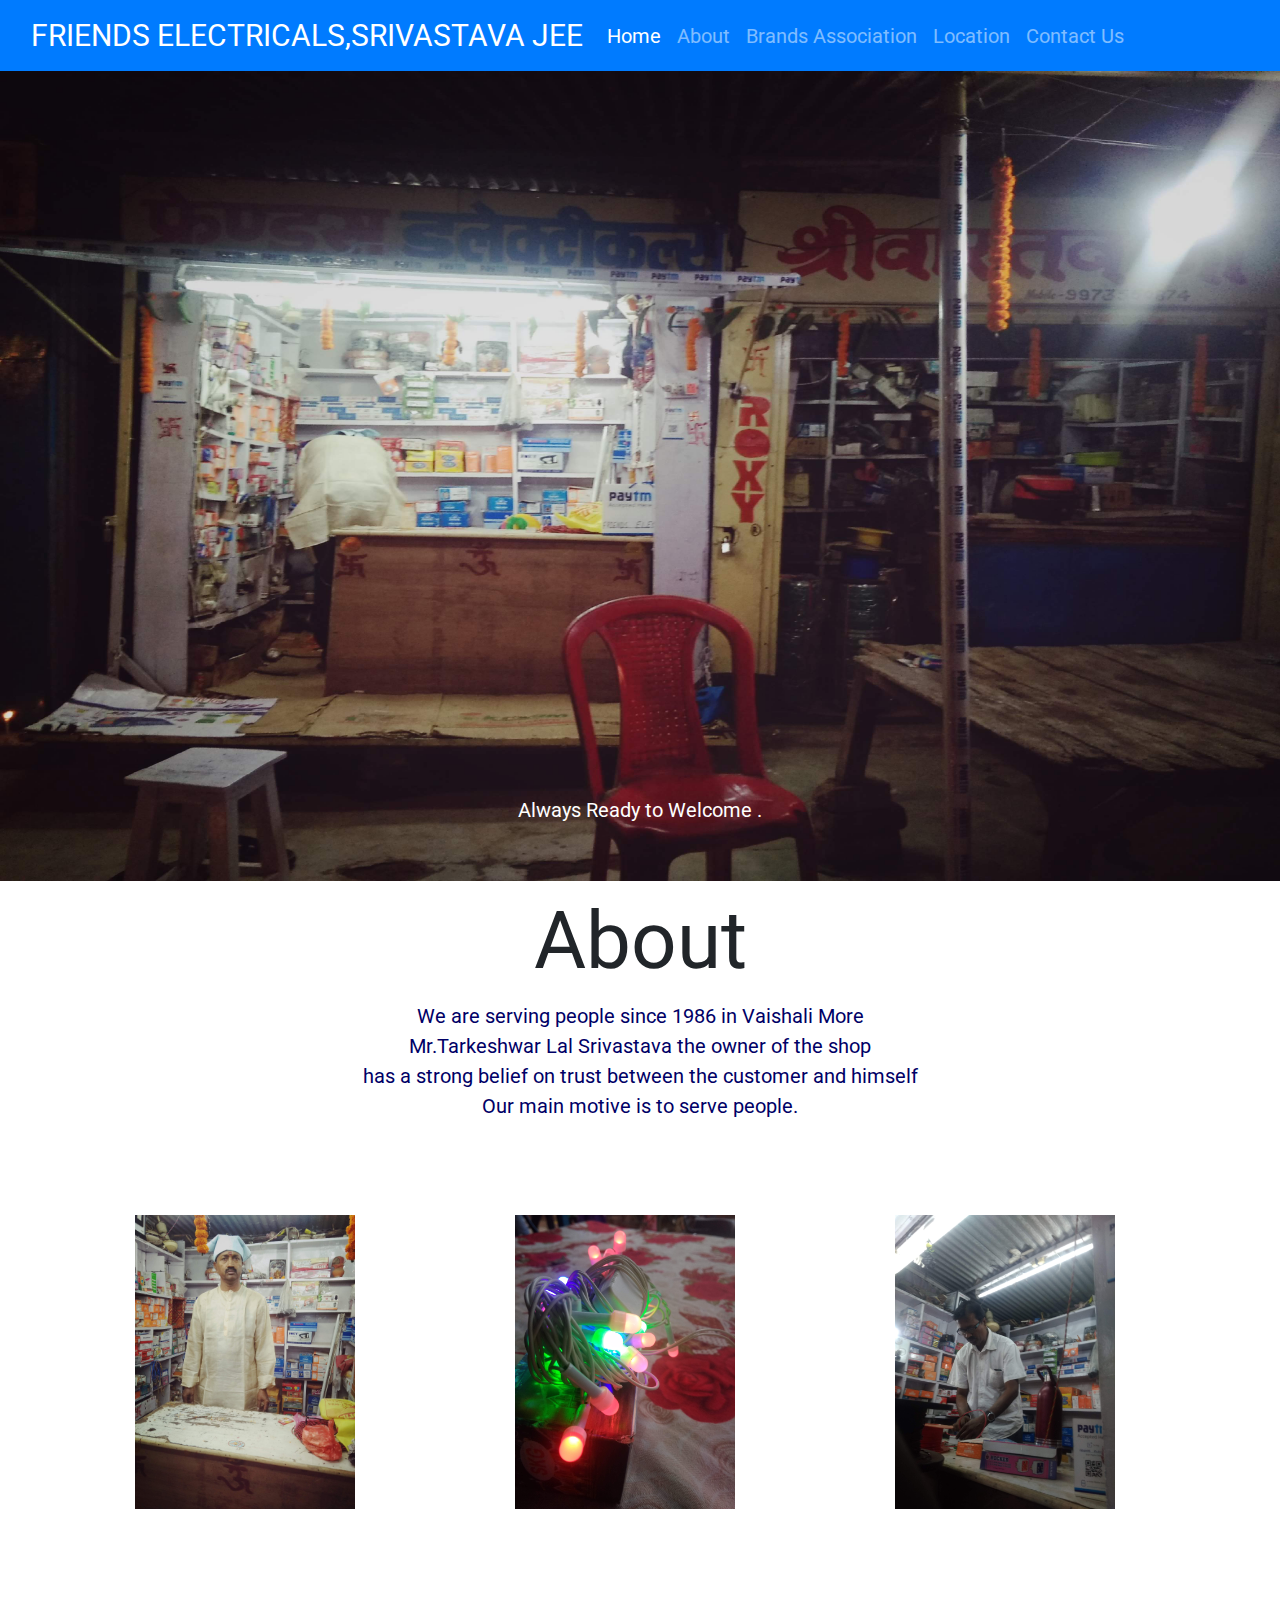
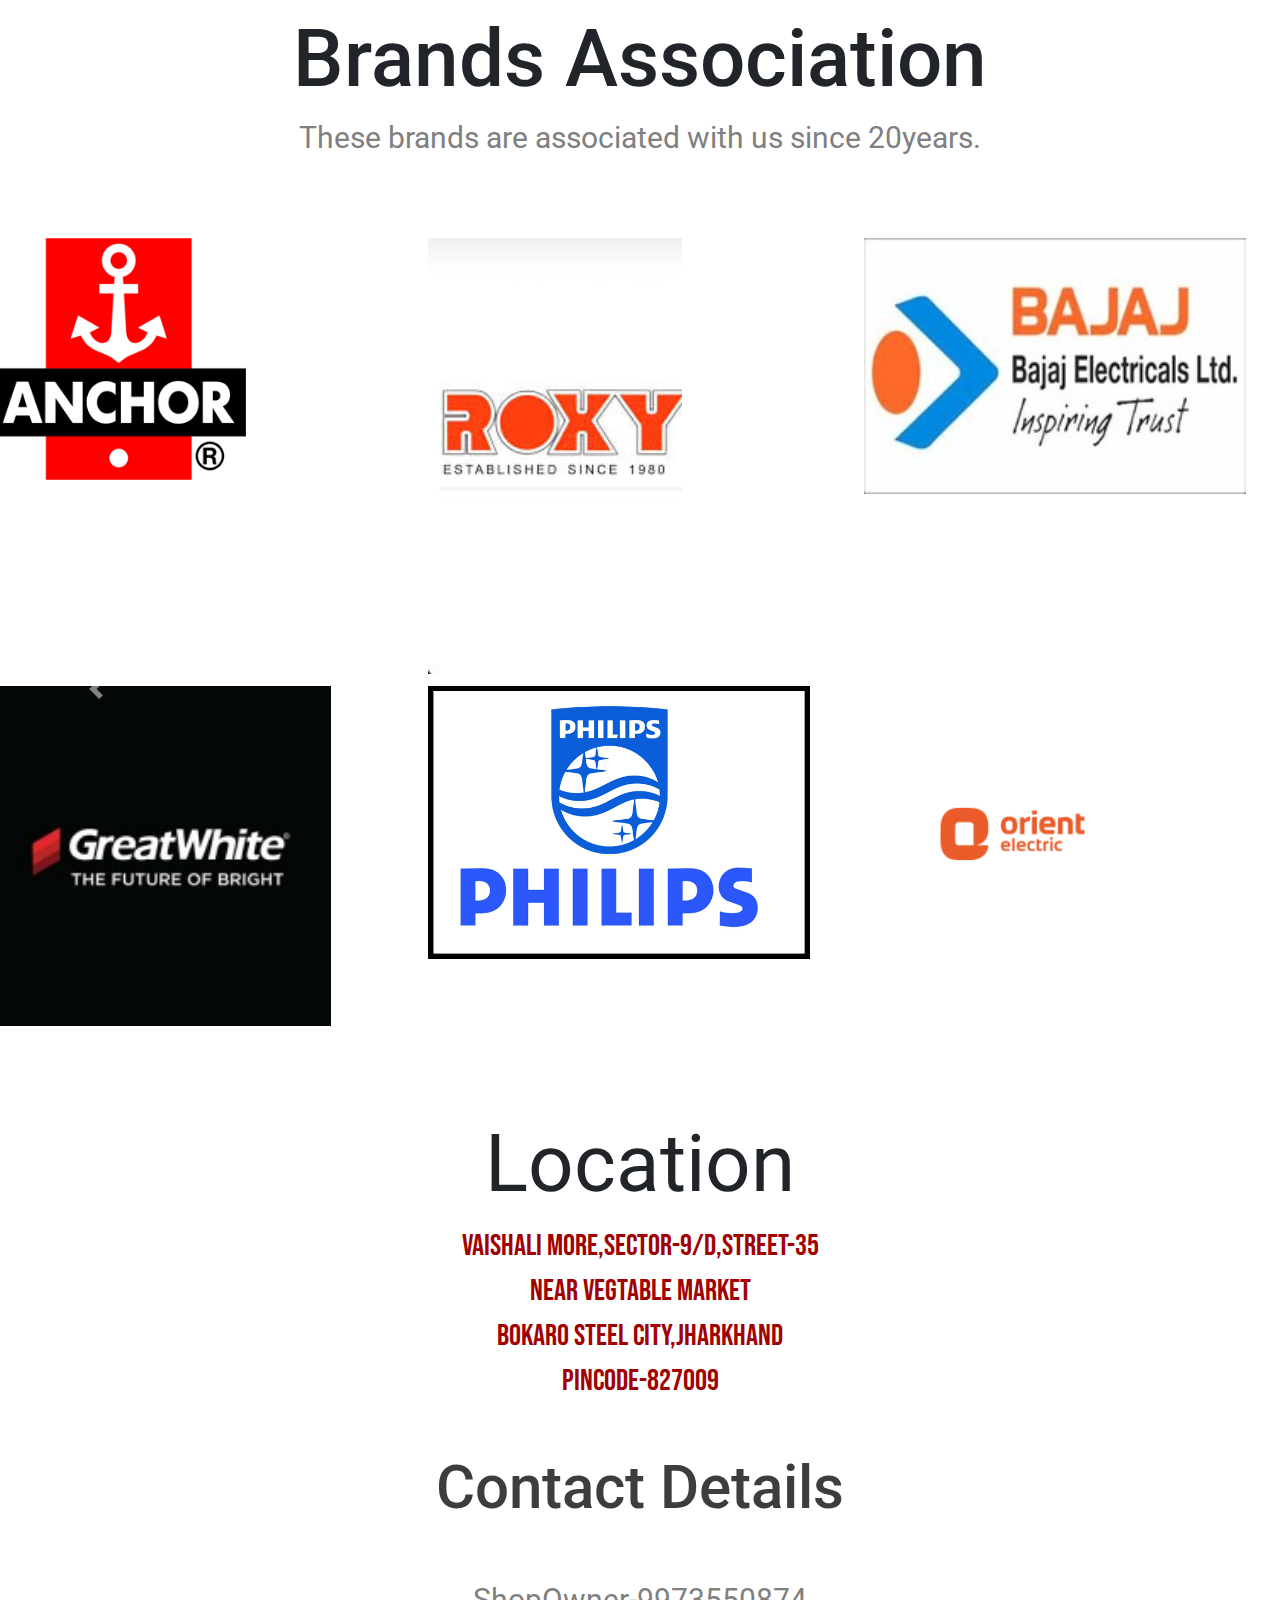
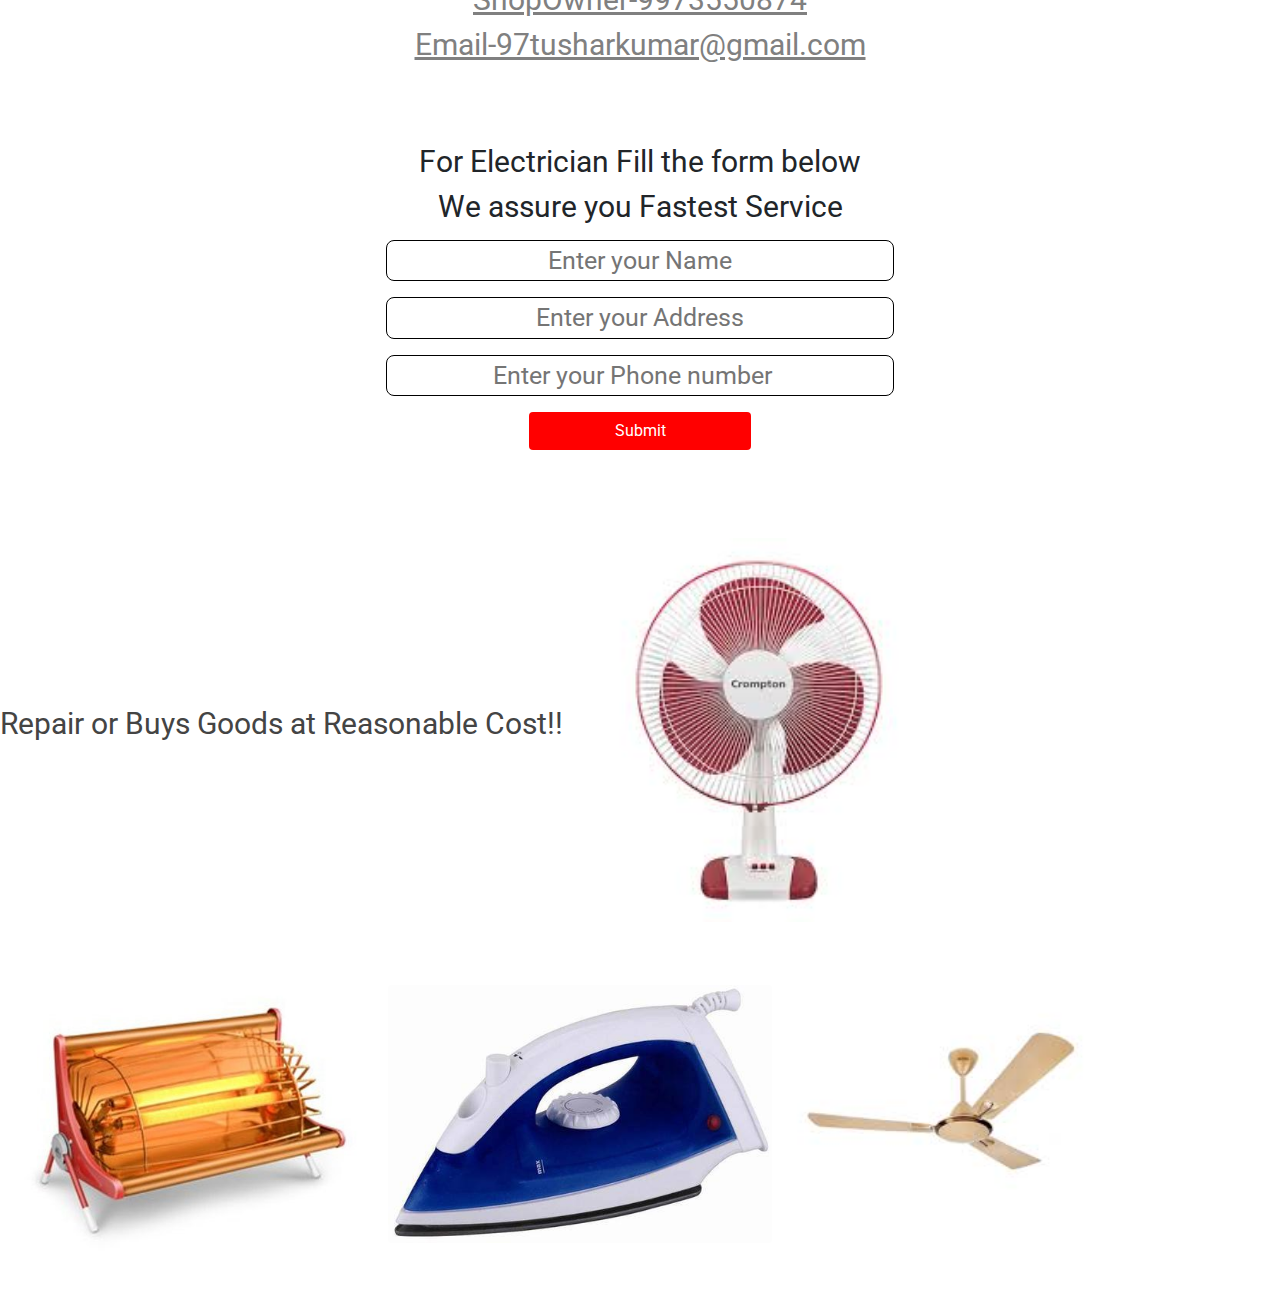
<file: index.html>
<head><meta name="viewport" content="width=device-width,initial-scale=1,maximum-scale=1,user-scalable=no">
  <meta http-equiv="X-UA-Compatible" content="IE=edge,chrome=1">
  <meta name="HandheldFriendly" content="true">
</head>
<link href="https://cdn.jsdelivr.net/npm/bootstrap@5.0.0-beta1/dist/css/bootstrap.min.css" rel="stylesheet"
  integrity="sha384-giJF6kkoqNQ00vy+HMDP7azOuL0xtbfIcaT9wjKHr8RbDVddVHyTfAAsrekwKmP1" crossorigin="anonymous">
<link rel="stylesheet" href="style1.css">
<link rel="preconnect" href="https://fonts.gstatic.com">
<link href="https://fonts.googleapis.com/css2?family=Bebas+Neue&display=swap" rel="stylesheet">
<link href="https://fonts.googleapis.com/css2?family=Roboto:wght@700&display=swap" rel="stylesheet">
<nav class="navbar navbar-expand-lg navbar-dark bg-primary">
  <div class="container-fluid">
    <a class="navbar-brand" href="#">FRIENDS ELECTRICALS,SRIVASTAVA JEE</a>
    <button class="navbar-toggler" type="button" data-bs-toggle="collapse" data-bs-target="#navbarSupportedContent"
      aria-controls="navbarSupportedContent" aria-expanded="false" aria-label="Toggle navigation">
      <span class="navbar-toggler-icon"></span>
    </button>
    <div class="collapse navbar-collapse" id="navbarSupportedContent">
      <ul class="navbar-nav me-auto mb-2 mb-lg-0">
        <li class="nav-item">
          <a class="nav-link active" aria-current="page" href="#">Home</a>
        </li>
        <li class="nav-item">
          <a class="nav-link" href="#About">About</a>
        </li>
        <li class="nav-item">
          <a class="nav-link" href="#Brands Association">Brands Association</a>
        </li>
        <li class="nav-item">
          <a class="nav-link" href="#Location">Location</a>
        </li>
        <li class="nav-item">
          <a class="nav-link" href="#Contact Us">Contact Us</a>
        </li>
        </li>

        </li>
      </ul>

    </div>
  </div>
</nav>
<link rel="stylesheet" href="https://maxcdn.bootstrapcdn.com/bootstrap/4.0.0/css/bootstrap.min.css"
  integrity="sha384-Gn5384xqQ1aoWXA+058RXPxPg6fy4IWvTNh0E263XmFcJlSAwiGgFAW/dAiS6JXm" crossorigin="anonymous">

<script src="https://code.jquery.com/jquery-3.2.1.slim.min.js"
  integrity="sha384-KJ3o2DKtIkvYIK3UENzmM7KCkRr/rE9/Qpg6aAZGJwFDMVNA/GpGFF93hXpG5KkN" crossorigin="anonymous"></script>
<script src="https://cdnjs.cloudflare.com/ajax/libs/popper.js/1.12.9/umd/popper.min.js"
  integrity="sha384-ApNbgh9B+Y1QKtv3Rn7W3mgPxhU9K/ScQsAP7hUibX39j7fakFPskvXusvfa0b4Q" crossorigin="anonymous"></script>
<script src="https://maxcdn.bootstrapcdn.com/bootstrap/4.0.0/js/bootstrap.min.js"
  integrity="sha384-JZR6Spejh4U02d8jOt6vLEHfe/JQGiRRSQQxSfFWpi1MquVdAyjUar5+76PVCmYl" crossorigin="anonymous"></script>

<div id="carouselExampleIndicators" class="carousel slide-fade" data-ride="carousel">
  <ol class="carousel-indicators">
    <li data-target="#carouselExampleIndicators" data-slide-to="0" class="active"></li>
    <li data-target="#carouselExampleIndicators" data-slide-to="1"></li>
    <li data-target="#carouselExampleIndicators" data-slide-to="2"></li>
  </ol>
  <div class="carousel-inner">
    <div class="carousel-item active">
      <img class="d-block w-100" class="active" height="90%" src="shop.jpg" alt="First slide">
      <div class="carousel-caption d-none d-md-block">
        
        <p>Always Ready to Welcome .</p>
      </div>
    </div>
    <div class="carousel-item">
      <img class="d-block w-100" height="80%" src="shop3.jpg" alt="Second slide">
      <div class="carousel-caption d-none d-md-block">
        <h6>FRIENDS ELECTRICAL,SRIVASTAVA JEE</h6>
        <P7>Vaishali More,Sector-9/D</P7>
      </div>
    </div>
    <div class="carousel-item">
      <img class="d-block w-100" height=50% src="handshake1.jpg" alt="Third slide">
    </div>
  </div>
  <a class="carousel-control-prev" href="#carouselExampleIndicators" role="button" data-slide="prev">
    <span class="carousel-control-prev-icon" aria-hidden="true"></span>
    <span class="sr-only">Previous</span>
  </a>

  <body style="background-color:rgb(255, 255, 255);">
    <div class="container">
      <h id="About">About</h>
      <p>We are serving people since 1986 in Vaishali More<br />Mr.Tarkeshwar Lal Srivastava the owner of the
        shop<br />has a strong belief on trust between the customer and himself<br />Our main motive is to serve
        people.</p>
      <br />
      <br />
      <br />
      <div class="row">
        <div class="column">
          <img src="papa.jpg" alt="Snow" style="width:60%">
        </div>
        <div class="column">
          <img src="shoplight.jpg" alt="Forest" style="width:60%">
        </div>
        <div class="column">
          <img src="shopown.jpg" alt="Mountains" style="width:60%">
        </div>

      </div>
    </div>
    <br />
    <br />
    <br />
    <br />
    <div class="container">
      <h2 id="Brands Association">Brands Association</h2>
      <p1>These brands are associated with us since 20years.</p1>
    </div>
    <br />
    <br />
    <br />
    <div class="row">
      <div class="column">
        <img src="anchor.png" alt="Snow" style="width:60%">
      </div>
      <div class="column">
        <img src="roxy.jpg" alt="Forest" style="width:60%">
      </div>
      <div class="column">
        <img src="bajaj.jpg" alt="Mountains" style="width:90%">
      </div>
      <div class="column">
        <img src="greatwhite.jpg" alt="Snow" style="width:80%">
      </div>
      <div class="column">
        <img src="philips.jpg" alt="Snow" style="width:90%">
      </div>
      <div class="column">
        <img src="orient.png" alt="Snow" style="width:70%">
      </div>

    </div>

    <br />
    <br />
    <br />
    <div class="container">

      <h9 id="Location">Location</h9><br />
      <p9>Vaishali More,Sector-9/D,Street-35<br />Near Vegtable Market<br />Bokaro Steel
        City,Jharkhand<br />Pincode-827009<br /></p9>
    </div>
    <br />
    <br />

    <div class="container">


      <h4 id="Contact Us">Contact Details</h4>
      <p11><br />ShopOwner-9973550874
        <br />Email-97tusharkumar@gmail.com
      </p11>
      <br />
      <br />
      <br />
      <br />
    </div>
    <div class="container">
      <h15>For Electrician Fill the form below<br />We assure you Fastest Service</h15>
      <form action="noaction.php">
        <div class="form-group">
          <input type="text" name="" placeholder="Enter your Name">
        </div>
        <div class="form-group">
          <input type="text" name="" placeholder="Enter your Address">
        </div>
        <div class="form-group">
          <input type="number" name="" placeholder="Enter your Phone number">
        </div>

        <button class="btn">Submit</button>
      </form>
    </div>
   <br/>
   <br/>
   <br/>
    <h8>Repair or Buys Goods at Reasonable Cost!!</h8>
      <img src="fan.jpg" class="rounded float-start" alt="..." style="width:30%">
      <img src="roomheater.jpg" class="rounded float-end" alt="..." style="width:30%">
      <img src="iron1.jpg" class="rounded float-start" alt="..." style="width:30%">
      <img src="wallfan.jpg" class="rounded float-end" alt="..." style="width:30%">
  </body>
</file>
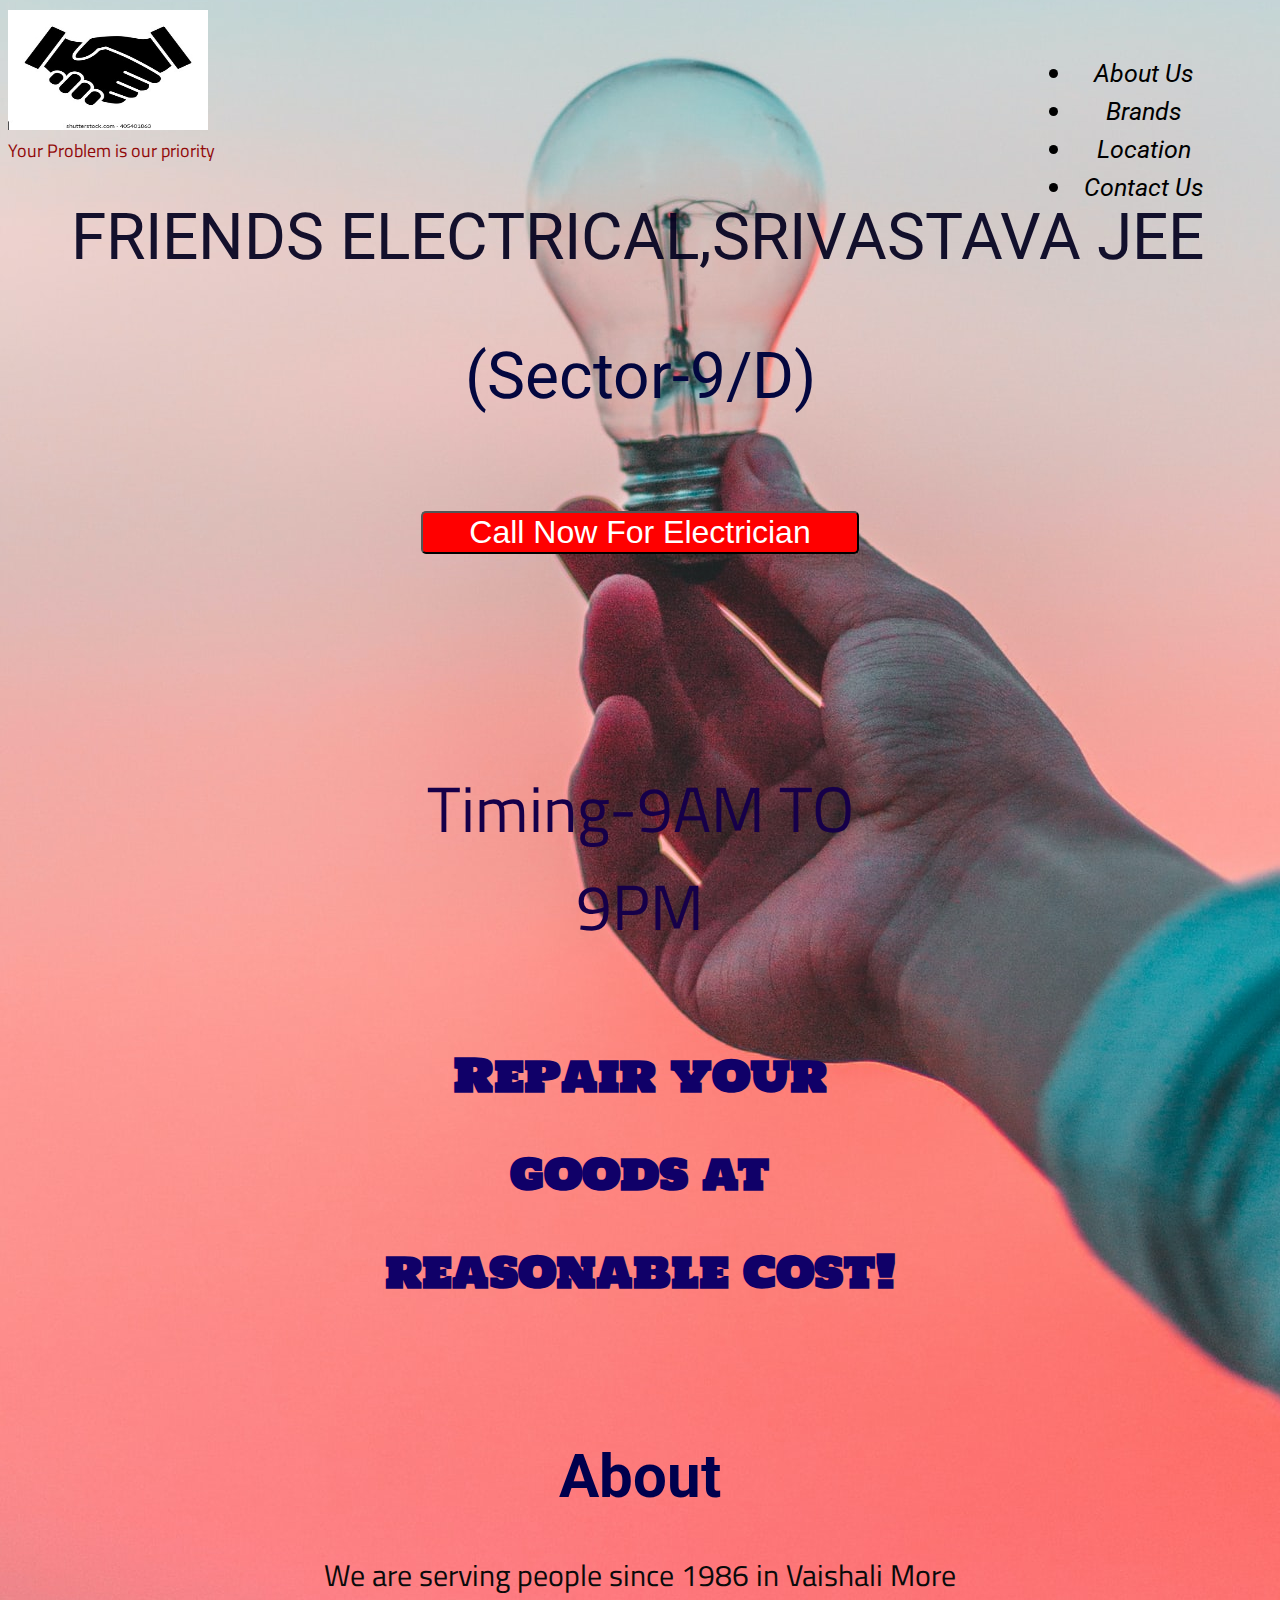
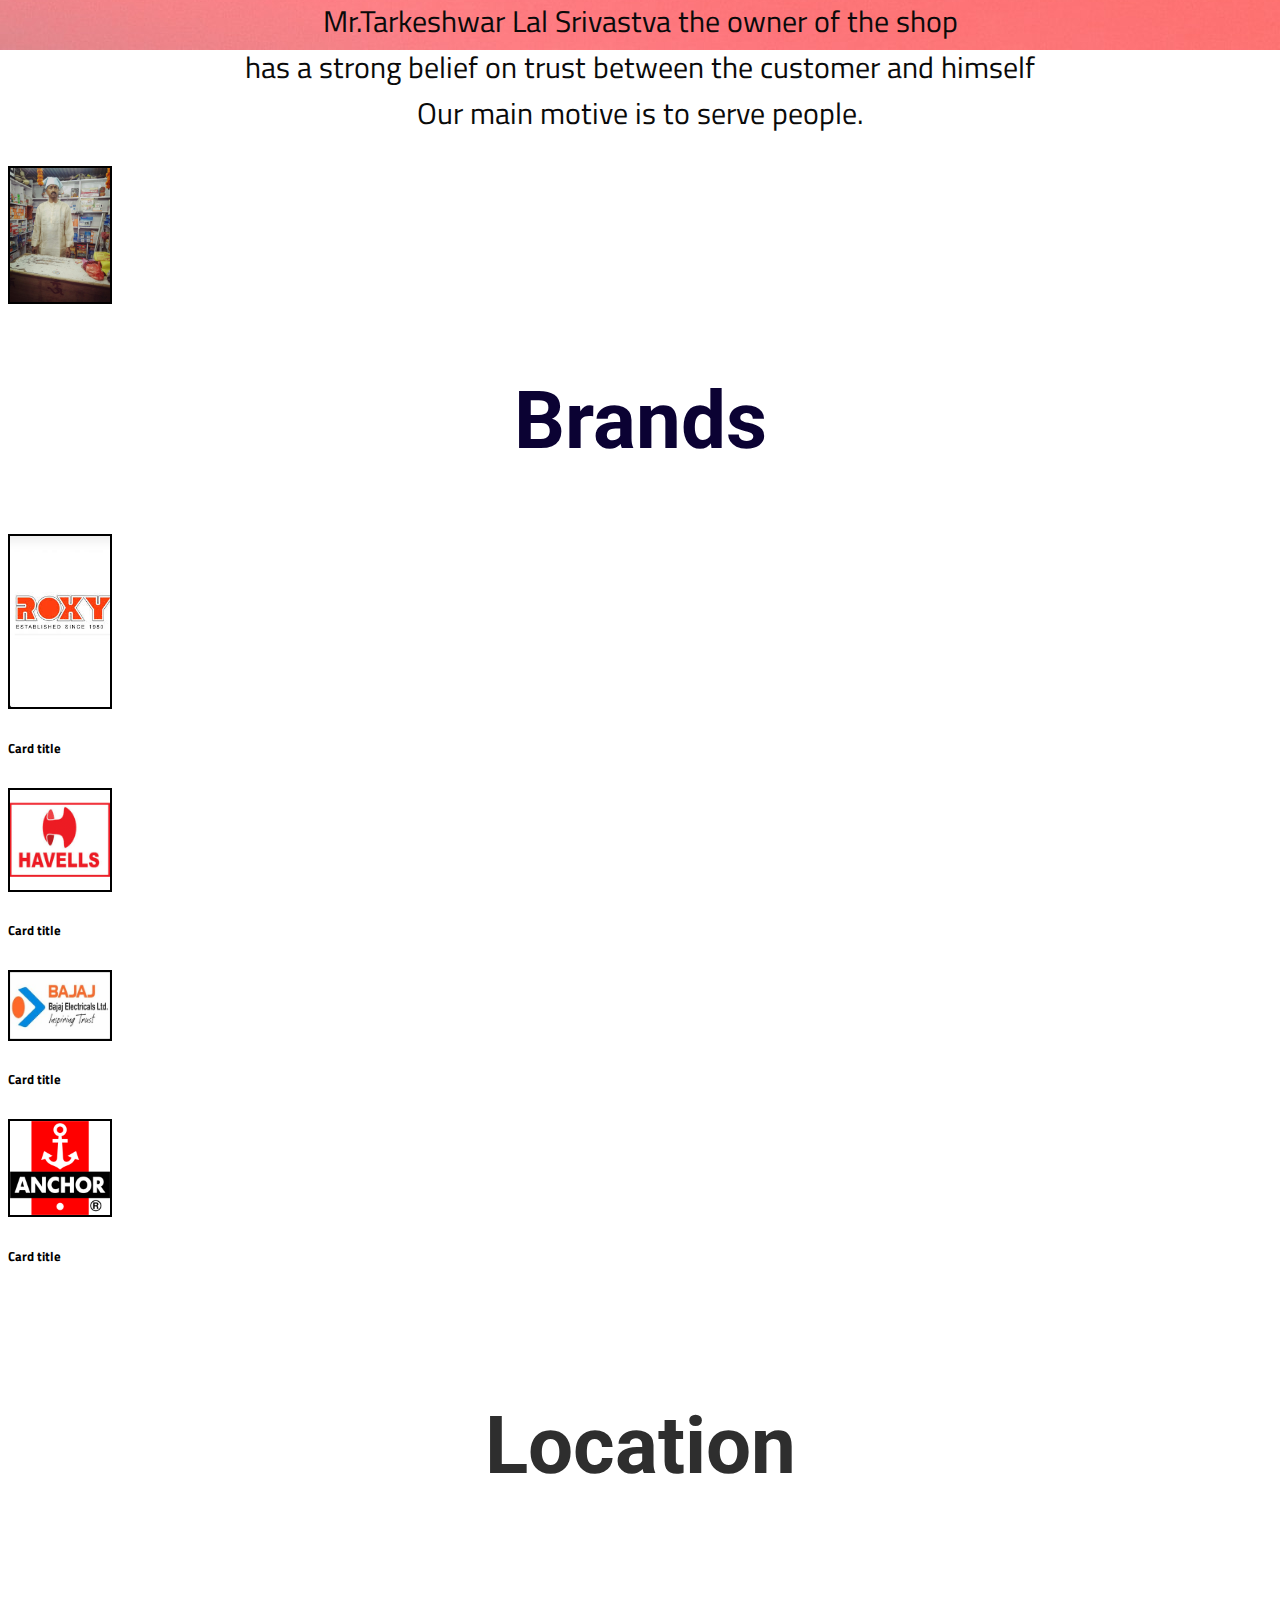
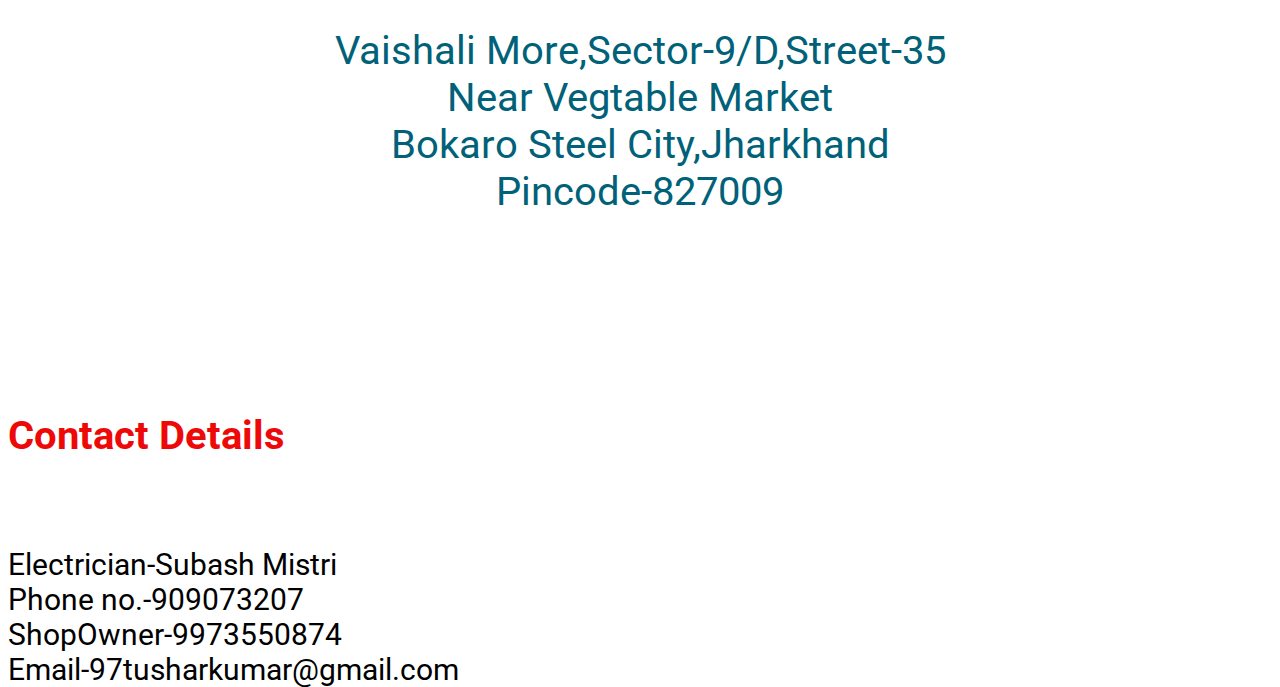
<file: boot1.html>
<!DOCTYPE html>
<html lang="en">
    <link href="https://cdn.jsdelivr.net/npm/bootstrap@5.0.0-beta1/dist/css/bootstrap.min.css" rel="stylesheet" integrity="sha384-giJF6kkoqNQ00vy+HMDP7azOuL0xtbfIcaT9wjKHr8RbDVddVHyTfAAsrekwKmP1" crossorigin="anonymous">

<head>

    <meta charset="UTF-8">
    <meta name="viewport" content="width=device-width, initial-scale=1.0">
    <title>Friends Electrical</title>
</head>
<link rel="preconnect" href="https://fonts.gstatic.com">
<link href="https://fonts.googleapis.com/css2?family=Roboto:wght@700&display=swap" rel="stylesheet">
<link rel="preconnect" href="https://fonts.gstatic.com">
<link href="https://fonts.googleapis.com/css2?family=Roboto:wght@700&display=swap" rel="stylesheet">
<link rel="preconnect" href="https://fonts.gstatic.com">
<link href="https://fonts.googleapis.com/css2?family=Holtwood+One+SC&display=swap" rel="stylesheet">
<link rel="stylesheet" href="https://fonts.googleapis.com/css?family=Audiowide|Sofia|Trirong">
<link rel="preconnect" href="https://fonts.gstatic.com">
<link href="https://fonts.googleapis.com/css2?family=Titillium+Web:wght@700;900&display=swap" rel="stylesheet">
<link rel="preconnect" href="https://fonts.gstatic.com">
<link href="https://fonts.googleapis.com/css2?family=Titillium+Web:wght@900&display=swap" rel="stylesheet">
<link rel="stylesheet" href="style.css">
<style>
    /*  CSS RESET*/
    body {

        background: url("bulb1.jpg") no-repeat center fixed;

        height: 1000px;
        color: black;

    }

    .left {
        font-family: 'Titillium Web', sans-serif;
        position: absolute;
        top: 10px;
        border: 0px solid black;
        font-style: bold;
        font-size: large;
        color: rgb(145, 9, 9)
    }

    .left img {
        width: 200px;
        height: 120px;
    }

    .mid {
        font-family: 'Roboto', sans-serif;
        display: block;
        width: 90%;
        margin: 200px auto;
        border: 0px solid black;
        font-style: strong;
        font-size: 400%;
        Color: rgba(4, 2, 32, 0.932);

    }

    .right {
        font-family: 'Titillium Web', sans-serif;
        position: absolute;
        border: 0px solid black;
        padding: 2%;
        font-style: oblique;
        font-size: large;
        right: 40px;
        top: 1px;


    }


    .navbar {}

    .navbar button {
        width: 40%;
        margin: 5px 0px 0px 60px;
        font-size: large;
        border-radius: 10px;
        background-color: rgb(13, 17, 68);
        color: white;


    }

    .navbar button:hover {
        background-color: blue;
    }

    .navbar a {
        display: inline;
        color: black;
        padding: 10px;
        text-align: center;
        font-size: 100%;
    }

    .bottomright p {
        height: 10px;
        vertical-align: bottom;
    }

    .navbar p {
        font-size: 30px;
        font-family: 'Titillium Web', sans-serif;
        border: 0px solid grey;
        text-align: center;
        color: rgb(10, 10, 10);



    }

    .btn {
        font-size: 50%;
        width: 100%;
        background-color: red;
        font-style: Bold;
        color: white;
        border-radius: 5px;
        cursor: pointer;

    }

    .navbar h1 {
        text-align: center;
        font-family: 'Roboto', sans-serif;
        font-size: 60px;
        top: 20px;
        color: rgb(0, 0, 77);
    }

    .centre {

        top: 50%;
        left: 50%;
        right: 60%;

    }

    

    .container {
        border: 0px solid white;
        margin: 70px 350px;
    }

    .card-group {
        font-family: 'Titillium Web', sans-serif;

    }

    .card img {
        width: 90px;

    }

    .container p {
        font-size: 400%;
        font-family: 'Titillium Web', sans-serif;
        color: rgb(22, 0, 73);
        text-align: center;
        top: 10px;

    }

    .mid p {
        font-size: 100%;
        text-shadow: rgb(236, 231, 231);
        text-align: center;
        color: rgb(3, 7, 63)
    }

    .bottomright {
        position: absolute;
        bottom: px;
        right: 40px;
        font-family: 'Franklin Gothic Medium', 'Arial Narrow', Arial, sans-serif;
        text-align: right;
        font-size: 20px;
        width: auto;
        margin-bottom: auto;
        color: red;
        border: 1px solid red;
        padding: 5px 1px 5px 1px;


    }

    .container p b {
        font-family: 'Holtwood One SC', serif;

        font-size: 70%;
        color: rgb(16, 0, 104);
        text-shadow: black;
    }

    .navbar img {
        width: 100px;
        border: 2px solid black;
        size: 10px;
        text-align: center;
    }

    .navbar h2 {
        font-size: 80px;
        font-family: 'Roboto', sans-serif;
        top: 40px;
        text-align: center;
        color: rgb(11, 2, 51);
    }

    h3 {
        font-size: 50px;
        font-family: 'Roboto', sans-serif;
        color: red;
        text-align: right;
    }

    .fixed-bottom p1 {
        font-size: 40px;
        color: rgb(0, 97, 121);
        text-align: left;
        font-family: 'Roboto', sans-serif;

        width: 50%;
    }

    p {
        text-align: right;
        font-family: 'Roboto', sans-serif;
        color: rgb(59, 59, 59);
        font-size: 20px;

    }

    .navbar img {
        border: 2px solid black;
        text-align: center;
        margin: px 30px 0px 0px;

    }

    .fixed-bottom {
        text-align: center;
        font-size: large;
        font-family: 'Roboto', sans-serif;
        font-size: 30px;

    }

    .fixed-bottom h5 {
        text-align: center;
        font-size: 80px;
        font-family: 'Roboto', sans-serif;
        color: rgb(46, 46, 46);
    }

    h4 {
        text-align: left;
        font-size: 40px;
        color: rgb(238, 9, 9);

        font-family: 'Roboto', sans-serif;
    }

    p3 {
        font-size: 30px;
        font-family: 'Roboto', sans-serif;
        text-align: center;


    }
</style>

<body>

    <header class="header">
        <div class="left">
            <img src="hand.jpg" alt="">
            <div>Your Problem is our
                priority</div>

        </div>
        <div class="right">
            <ul class="navbar">

                <li><a href="#About" class="active">About Us</a></li>
                <li><a href="#Brands">Brands</a></li>
                <li><a href="#Location">Location</a></li>
                <li><a href="#Contact Us">Contact Us</a></li>

            </ul>
        </div>
        <div class="mid">
            FRIENDS ELECTRICAL,SRIVASTAVA JEE
            <div>
                <p>(Sector-9/D)</p>
            </div>
            <div class="container">
                <div class="center">

                    <button class="btn">Call Now For Electrician</button>
                </div>
            </div>
        </div>
        <div class="container">
            <p>Timing-9AM TO 9PM </p>
            <p><b class="shadow-lg p-3 mb-5 bg-white rounded">Repair your goods at reasonable cost!</b></p>
        </div>

        <ul class="navbar">
            <h1 id="About">About</h1>
            <p>We are serving people since 1986 in Vaishali More<br />Mr.Tarkeshwar Lal Srivastva the owner of the
                shop<br />has a strong belief on trust between the customer and himself<br />Our main motive is to serve
                people. </p>
            <img src="papa.jpg" alt="Mr.Tarkeshwar Lal Srivastava" position=absoulte;>
            <h2 id="Brands">Brands</h2>
            <div class="card-group">
                <div class="card">
                  <img src="roxy.jpg" class="card-img-top" alt="...">
                  <div class="card-body">
                    <h5 class="card-title">Card title</h5>
                    <p class="card-text"></p>
                    
                  </div>
                </div>
                <div class="card">
                  <img src="havells.png" class="card-img-top" alt="...">
                  <div class="card-body">
                    <h5 class="card-title">Card title</h5>
                    <p class="card-text"></p>
                    
                  </div>
                </div>
                <div class="card">
                  <img src="bajaj.jpg" class="card-img-top" alt="...">
                  <div class="card-body">
                    <h5 class="card-title">Card title</h5>
                    <p class="card-text"></p>
                    
                  </div>
                </div>
                <div class="card">
                    <img src="anchor.png" class="card-img-top" alt="...">
                    <div class="card-body">
                      <h5 class="card-title">Card title</h5>
                      <p class="card-text"></p>
                      
                    </div>
              </div>
        </ul>
        <div></div>
        <div class="fixed-bottom">

            <p1 id="Location">
                <h5>Location</h5>Vaishali More,Sector-9/D,Street-35<br />Near Vegtable Market<br />Bokaro Steel
                City,Jharkhand<br />Pincode-827009<br />
            </p1>
        </div>
        <br />
        <br />
        <br />
        <br />
        <br />
        <br />
        <br />
        <br />
        <p3 id="Contact Us">
            <h4>Contact Details</h4><br />Electrician-Subash Mistri<br />Phone no.-909073207<br />ShopOwner-9973550874
            <br />Email-97tusharkumar@gmail.com
        </p3>

        </div>

        </div>
        </div>




    </header>
</body>

</html>
</file>
<file: style1.css>
.navbar-brand{
    font-size: 20px;
    font-style: bold;
    font-family: 'Roboto', sans-serif;
}
.container h{
    font-size: 80px;
    font-family: 'Roboto', sans-serif;
}
.container p{
    font-size: 20px;
    font-family: 'Roboto', sans-serif;
    color: rgb(0, 0, 102);
   
}
.container{
    text-align: center;
}
.column {
    float: left;
    width: 33.33%;
    padding: 5px;
  }
  
  /* Clearfix (clear floats) */
  .row::after {
    content: "";
    clear: both;
    display: table;
  }
 .container h2{
    font-size: 80px;
    font-family: 'Roboto', sans-serif;
    text-align: center;
  }
  .container p1{
      font-size:30px;
      font-family: 'Roboto', sans-serif;
      color:grey;
      
      text-align: center;

      
  }
  .carousel-item h5{
      font-size: 60px;
      font-family: 'Roboto', sans-serif;
      color:black;

  }
  p7{
    font-size: 30px;
    font-family: 'Roboto', sans-serif;

  }
  .navbar-navs a{
      font-size: 20px;
      color:black;

  }
  .container p1{
      text-align:center;
  }
  .container h9{
    font-size: 80px;
    font-family: 'Roboto', sans-serif;
    

  }
  .container p9{
      text-align: 30px;
      font-size: 30px;
      
      color:rgb(160, 1, 1);
      font-family: 'Bebas Neue', cursive;
  }
  .container p11{
    text-align: 30px;
    font-size: 30px;
    
    font-family: 'Roboto', sans-serif;
    text-decoration:underline ;
    color:grey;
      
  }
  .container h4{
      font-size: 60px;
      font-family: 'Roboto', sans-serif;
      color:rgb(61, 61, 61);
  }
  .container-fluid li a{
      font-size: 20px;
      font-family: 'Roboto', sans-serif;
      color:white;
  }
  .container-fluid a{
      font-size: 30px;
  }
  .carousel-inner h5,p{
      font-size: 20px;
      font-family: 'Roboto', sans-serif;


  }
  .btn:hover {
    background-color: rgb(104, 0, 0);
}
.btn {
    font-size: 50%;
    width: 20%;
    background-color: red;
    font-style: Bold;
    color: white;
    border-radius: 5px;
    cursor: pointer;
}
.form-group input {
    font-family: 'Roboto', sans-serif;
    text-align: center;
    display: block;
    width: 508px;
    padding: 1px;
    border: 1px solid black;
    margin: 11px auto;
    font-size: 25px;
    border-radius: 8px;
}
.container h15{
    font-size: 30px;
    font-family:'Roboto', sans-serif;
}
.column{
border: 1px solid rgb(255, 255, 255);;
}
.container img{
    margin-left:-30px;
}
h8{
    font-size: 30px;
    font-family: 'Roboto', sans-serif;
    color:rgb(68, 68, 68);
}
.container-fluid{
    display:flex;
   
    flex-wrap: wrap;
    justify-content: space-between;
    align-items: center;
}
.collapse navbar-collapse{
    display:flex;
    flex-wrap: wrap;
    justify-content: space-between;
    align-items: left;
}
}
</file>
<file: style.css>
<style>
    /*  CSS RESET*/
    body {
        
        height: 2000px;
        color: black;

    }

    .left {
        position: absolute;
        top: 10px;
        border: 0px solid black;
        font-style: bold;
        font-size: large;
        color: rgb(145, 9, 9)
    }

    .left img {
        width: 200px;
        height: 120px;
    }

    .mid {
        display: block;
        width: 82%;
        margin: 200px auto;
        border: 0px solid black;
        font-style: strong;
        font-size: 400%;
        Color: rgba(8, 8, 0, 0.973);

    }

    .right {
        position: absolute;
        border: 0px solid black;
        padding: 2%;
        font-style: oblique;
        font-size: large;
        right: 40px;
        top: 0px;


    }


    .navbar {
        
        display:inline;
    }

    li {
        
        font-size: 25px;
        text-align: center;
    }

    li a {
        font-family: 'Roboto', sans-serif;
        color: white;
        text-decoration: none;
        padding: 14px 13px;
        text-align: center;
       

    }

    li a:hover {
        text-decoration: underline;
        color: grey;
        

    }
    h7{
</style>
</file>
